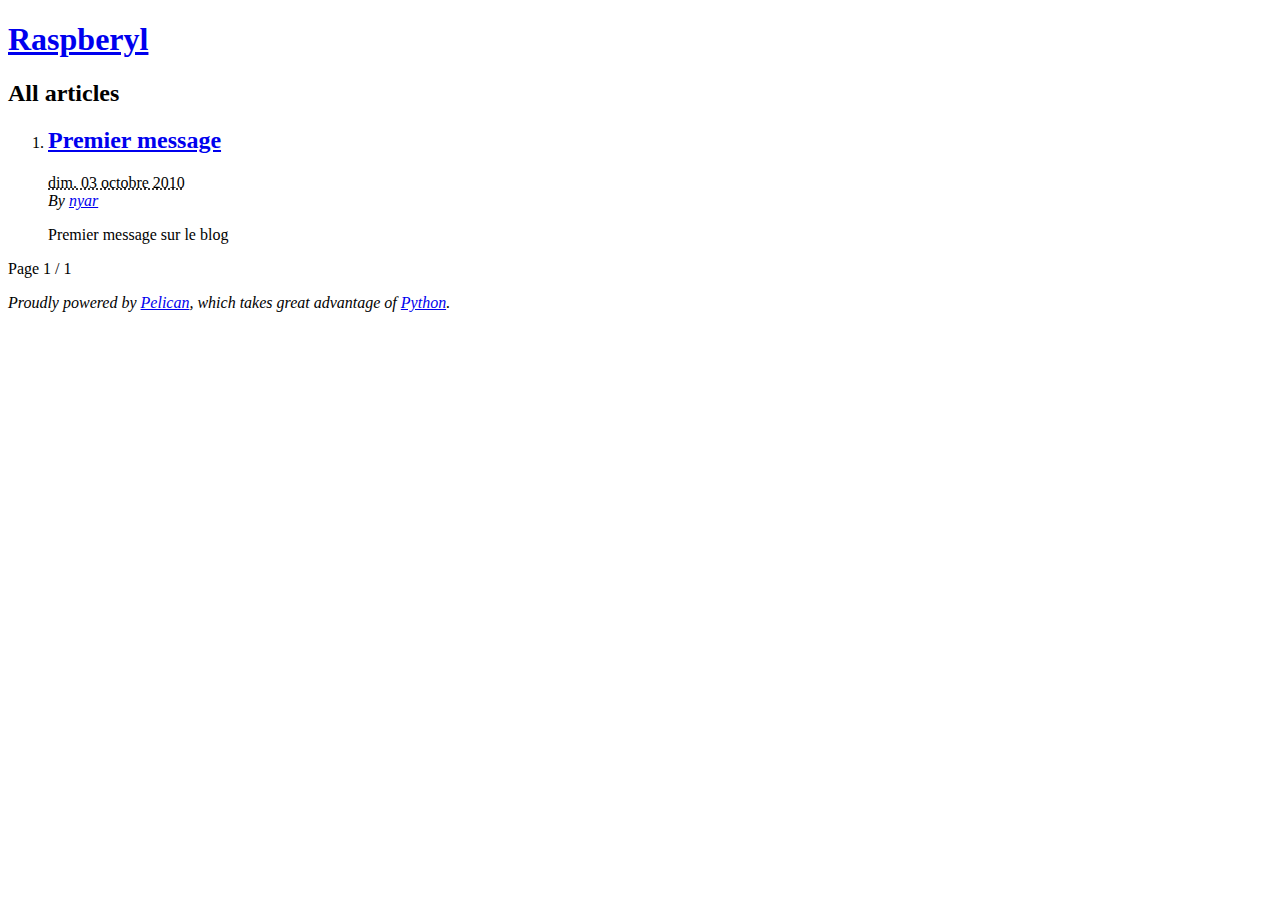
<file: index.html>
<!DOCTYPE html>
<html lang="fr">
<head>
        <title>Raspberyl</title>
        <meta charset="utf-8" />
        <link href="http://www.raspberyl.org/feeds/all.atom.xml" type="application/atom+xml" rel="alternate" title="Raspberyl Full Atom Feed" />

<link rel="stylesheet" type="text/css" href="http://www.raspberyl.org/theme/css/style.css" />
</head>

<body id="index" class="home">
        <header id="banner" class="body">
                <h1><a href="http://www.raspberyl.org/">Raspberyl <strong></strong></a></h1>
        </header><!-- /#banner -->
        <nav id="menu"><ul>
        </ul></nav><!-- /#menu -->
<section id="content">
<h2>All articles</h2>

<ol id="post-list">
        <li><article class="hentry">
                <header> <h2 class="entry-title"><a href="http://www.raspberyl.org/first-post.html" rel="bookmark" title="Permalink to Premier message">Premier message</a></h2> </header>
                <footer class="post-info">
                    <abbr class="published" title="2010-10-03T10:20:00+02:00"> dim. 03 octobre 2010 </abbr>
                    <address class="vcard author">By
                        <a class="url fn" href="http://www.raspberyl.org/author/nyar.html">nyar</a>
                    </address>
                </footer><!-- /.post-info -->
                <div class="entry-content"> <p class="first last">Premier message sur le blog</p>
 </div><!-- /.entry-content -->
        </article></li>
</ol><!-- /#posts-list -->
<p class="paginator">
    Page 1 / 1
</p>
</section><!-- /#content -->
        <footer id="contentinfo" class="body">
                <address id="about" class="vcard body">
                Proudly powered by <a href="http://getpelican.com/">Pelican</a>,
                which takes great advantage of <a href="http://python.org">Python</a>.
                </address><!-- /#about -->
        </footer><!-- /#contentinfo -->
</body>
</html>
</file>
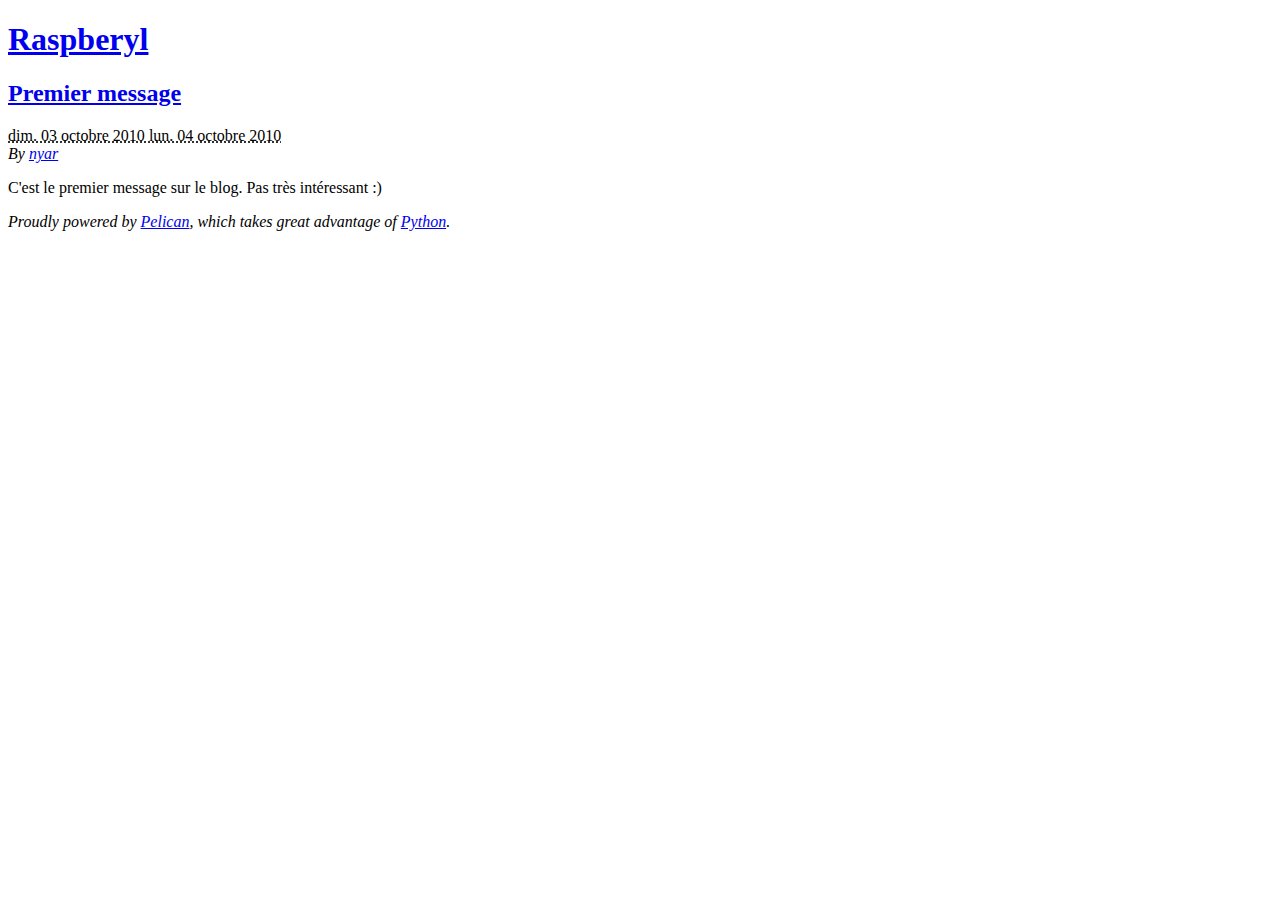
<file: first-post.html>
<!DOCTYPE html>
<html lang="fr">
<head>
          <title>Raspberyl</title>
        <meta charset="utf-8" />
        <link href="http://www.raspberyl.org/feeds/all.atom.xml" type="application/atom+xml" rel="alternate" title="Raspberyl Full Atom Feed" />
        <link href="http://www.raspberyl.org/feeds/inutile.atom.xml" type="application/atom+xml" rel="alternate" title="Raspberyl Categories Atom Feed" />

<link rel="stylesheet" type="text/css" href="http://www.raspberyl.org/theme/css/style.css" />



    <meta name="tags" contents="" />

</head>

<body id="index" class="home">
        <header id="banner" class="body">
                <h1><a href="http://www.raspberyl.org/">Raspberyl <strong></strong></a></h1>
        </header><!-- /#banner -->
        <nav id="menu"><ul>
        </ul></nav><!-- /#menu -->
<section id="content" class="body">
  <header>
    <h2 class="entry-title">
      <a href="http://www.raspberyl.org/first-post.html" rel="bookmark"
         title="Permalink to Premier message">Premier message</a></h2>
 
  </header>
  <footer class="post-info">
    <abbr class="published" title="2010-10-03T10:20:00+02:00">
      dim. 03 octobre 2010
    </abbr>
    <abbr class="modified" title="2010-10-04T18:40:00+02:00">
      lun. 04 octobre 2010
    </abbr>
    <address class="vcard author">
      By           <a class="url fn" href="http://www.raspberyl.org/author/nyar.html">nyar</a>
    </address>
  </footer><!-- /.post-info -->
  <div class="entry-content">
    <p>C'est le premier message sur le blog. Pas très intéressant :)</p>

  </div><!-- /.entry-content -->
</section>
        <footer id="contentinfo" class="body">
                <address id="about" class="vcard body">
                Proudly powered by <a href="http://getpelican.com/">Pelican</a>,
                which takes great advantage of <a href="http://python.org">Python</a>.
                </address><!-- /#about -->
        </footer><!-- /#contentinfo -->
</body>
</html>
</file>
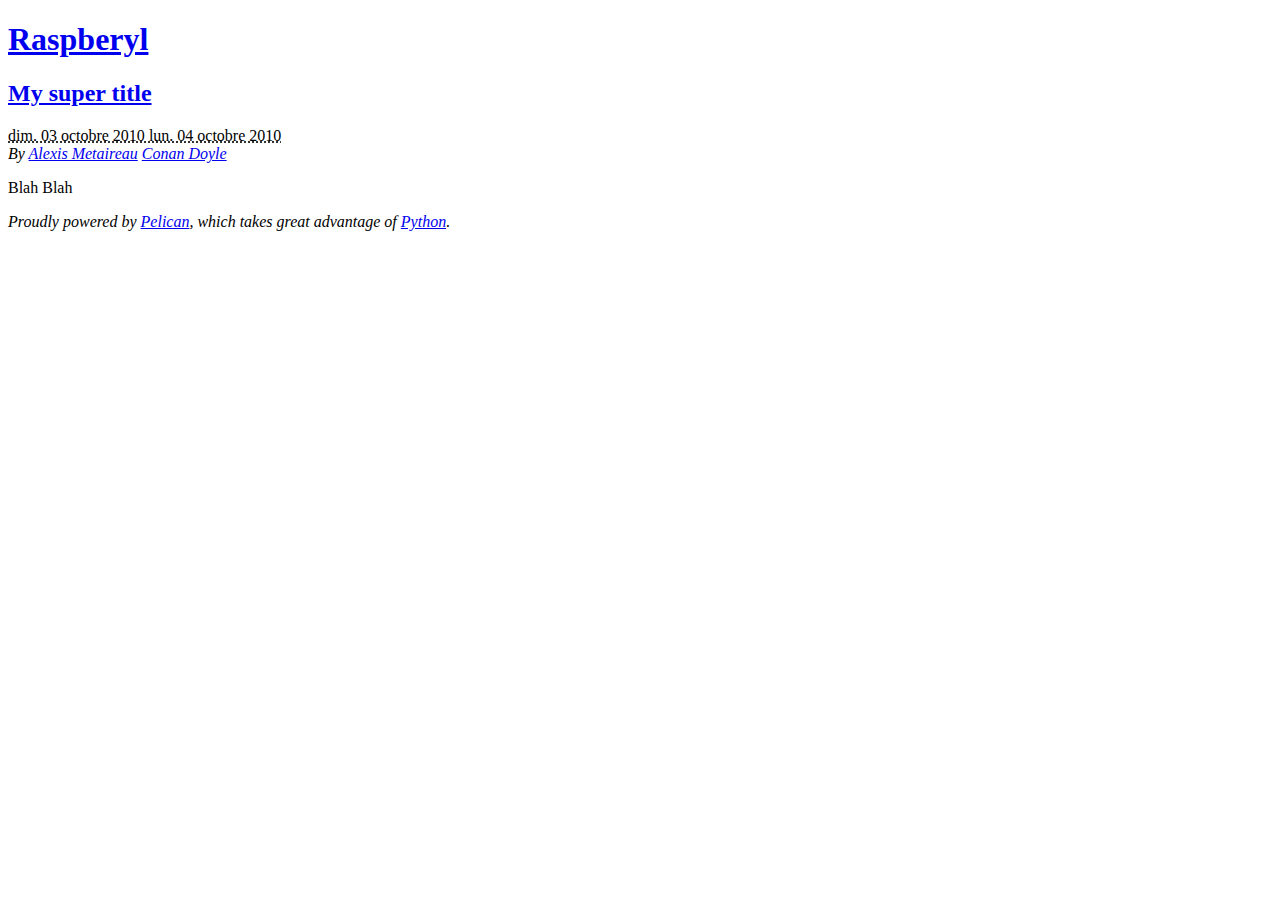
<file: my-super-post.html>
<!DOCTYPE html>
<html lang="fr">
<head>
          <title>Raspberyl</title>
        <meta charset="utf-8" />
        <link href="http://www.raspberyl.org/feeds/all.atom.xml" type="application/atom+xml" rel="alternate" title="Raspberyl Full Atom Feed" />
        <link href="http://www.raspberyl.org/feeds/yeah.atom.xml" type="application/atom+xml" rel="alternate" title="Raspberyl Categories Atom Feed" />



    <meta name="tags" contents="thats" />
    <meta name="tags" contents="awesome" />

</head>

<body id="index" class="home">
        <header id="banner" class="body">
                <h1><a href="http://www.raspberyl.org/">Raspberyl <strong></strong></a></h1>
        </header><!-- /#banner -->
        <nav id="menu"><ul>
        </ul></nav><!-- /#menu -->
<section id="content" class="body">
  <header>
    <h2 class="entry-title">
      <a href="http://www.raspberyl.org/my-super-post.html" rel="bookmark"
         title="Permalink to My super title">My super title</a></h2>
 
  </header>
  <footer class="post-info">
    <abbr class="published" title="2010-10-03T10:20:00+02:00">
      dim. 03 octobre 2010
    </abbr>
    <abbr class="modified" title="2010-10-04T18:40:00+02:00">
      lun. 04 octobre 2010
    </abbr>
    <address class="vcard author">
      By           <a class="url fn" href="http://www.raspberyl.org/author/alexis-metaireau.html">Alexis Metaireau</a>
          <a class="url fn" href="http://www.raspberyl.org/author/conan-doyle.html">Conan Doyle</a>
    </address>
  </footer><!-- /.post-info -->
  <div class="entry-content">
    <p>Blah
Blah</p>

  </div><!-- /.entry-content -->
</section>
        <footer id="contentinfo" class="body">
                <address id="about" class="vcard body">
                Proudly powered by <a href="http://getpelican.com/">Pelican</a>,
                which takes great advantage of <a href="http://python.org">Python</a>.
                </address><!-- /#about -->
        </footer><!-- /#contentinfo -->
</body>
</html>
</file>
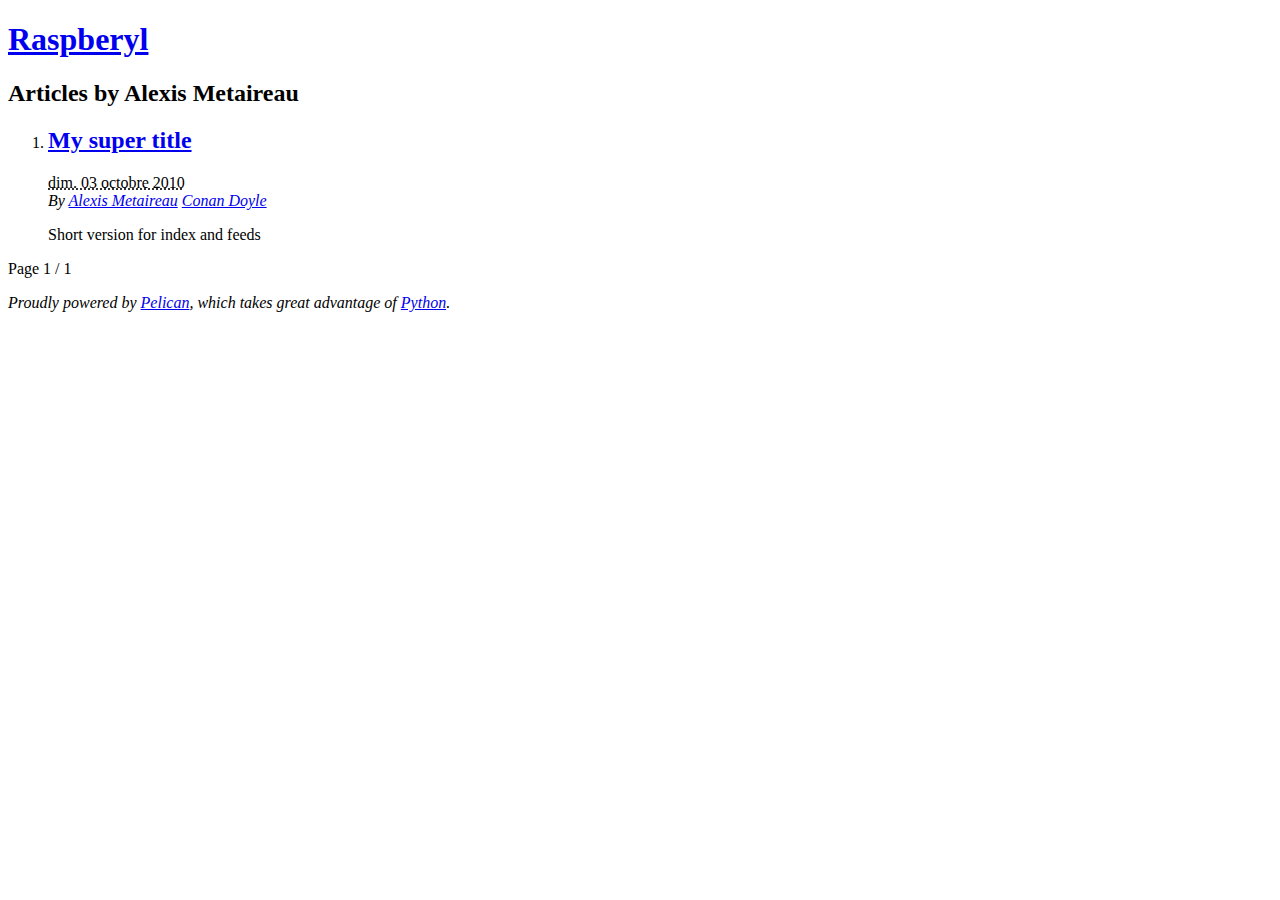
<file: author/alexis-metaireau.html>
<!DOCTYPE html>
<html lang="fr">
<head>
        <title>Raspberyl - Articles by Alexis Metaireau</title>
        <meta charset="utf-8" />
        <link href="http://www.raspberyl.org/feeds/all.atom.xml" type="application/atom+xml" rel="alternate" title="Raspberyl Full Atom Feed" />
</head>

<body id="index" class="home">
        <header id="banner" class="body">
                <h1><a href="http://www.raspberyl.org/">Raspberyl <strong></strong></a></h1>
        </header><!-- /#banner -->
        <nav id="menu"><ul>
        </ul></nav><!-- /#menu -->
<section id="content">
<h2>Articles by Alexis Metaireau</h2>

<ol id="post-list">
        <li><article class="hentry">
                <header> <h2 class="entry-title"><a href="http://www.raspberyl.org/my-super-post.html" rel="bookmark" title="Permalink to My super title">My super title</a></h2> </header>
                <footer class="post-info">
                    <abbr class="published" title="2010-10-03T10:20:00+02:00"> dim. 03 octobre 2010 </abbr>
                    <address class="vcard author">By
                        <a class="url fn" href="http://www.raspberyl.org/author/alexis-metaireau.html">Alexis Metaireau</a>
                        <a class="url fn" href="http://www.raspberyl.org/author/conan-doyle.html">Conan Doyle</a>
                    </address>
                </footer><!-- /.post-info -->
                <div class="entry-content"> <p class="first last">Short version for index and feeds</p>
 </div><!-- /.entry-content -->
        </article></li>
</ol><!-- /#posts-list -->
<p class="paginator">
    Page 1 / 1
</p>
</section><!-- /#content -->
        <footer id="contentinfo" class="body">
                <address id="about" class="vcard body">
                Proudly powered by <a href="http://getpelican.com/">Pelican</a>,
                which takes great advantage of <a href="http://python.org">Python</a>.
                </address><!-- /#about -->
        </footer><!-- /#contentinfo -->
</body>
</html>
</file>
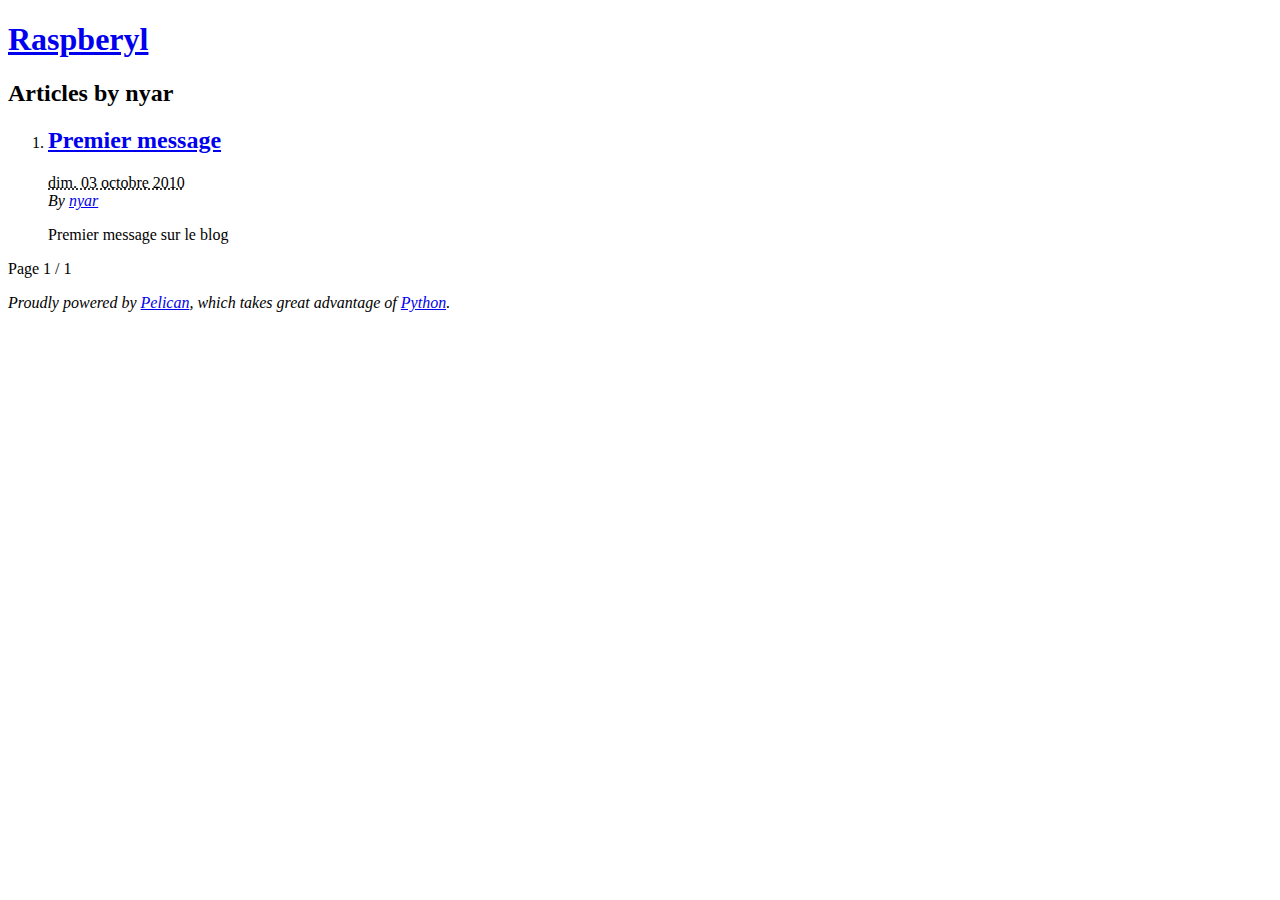
<file: author/nyar.html>
<!DOCTYPE html>
<html lang="fr">
<head>
        <title>Raspberyl - Articles by nyar</title>
        <meta charset="utf-8" />
        <link href="http://www.raspberyl.org/feeds/all.atom.xml" type="application/atom+xml" rel="alternate" title="Raspberyl Full Atom Feed" />

<link rel="stylesheet" type="text/css" href="http://www.raspberyl.org/theme/css/style.css" />
</head>

<body id="index" class="home">
        <header id="banner" class="body">
                <h1><a href="http://www.raspberyl.org/">Raspberyl <strong></strong></a></h1>
        </header><!-- /#banner -->
        <nav id="menu"><ul>
        </ul></nav><!-- /#menu -->
<section id="content">
<h2>Articles by nyar</h2>

<ol id="post-list">
        <li><article class="hentry">
                <header> <h2 class="entry-title"><a href="http://www.raspberyl.org/first-post.html" rel="bookmark" title="Permalink to Premier message">Premier message</a></h2> </header>
                <footer class="post-info">
                    <abbr class="published" title="2010-10-03T10:20:00+02:00"> dim. 03 octobre 2010 </abbr>
                    <address class="vcard author">By
                        <a class="url fn" href="http://www.raspberyl.org/author/nyar.html">nyar</a>
                    </address>
                </footer><!-- /.post-info -->
                <div class="entry-content"> <p class="first last">Premier message sur le blog</p>
 </div><!-- /.entry-content -->
        </article></li>
</ol><!-- /#posts-list -->
<p class="paginator">
    Page 1 / 1
</p>
</section><!-- /#content -->
        <footer id="contentinfo" class="body">
                <address id="about" class="vcard body">
                Proudly powered by <a href="http://getpelican.com/">Pelican</a>,
                which takes great advantage of <a href="http://python.org">Python</a>.
                </address><!-- /#about -->
        </footer><!-- /#contentinfo -->
</body>
</html>
</file>
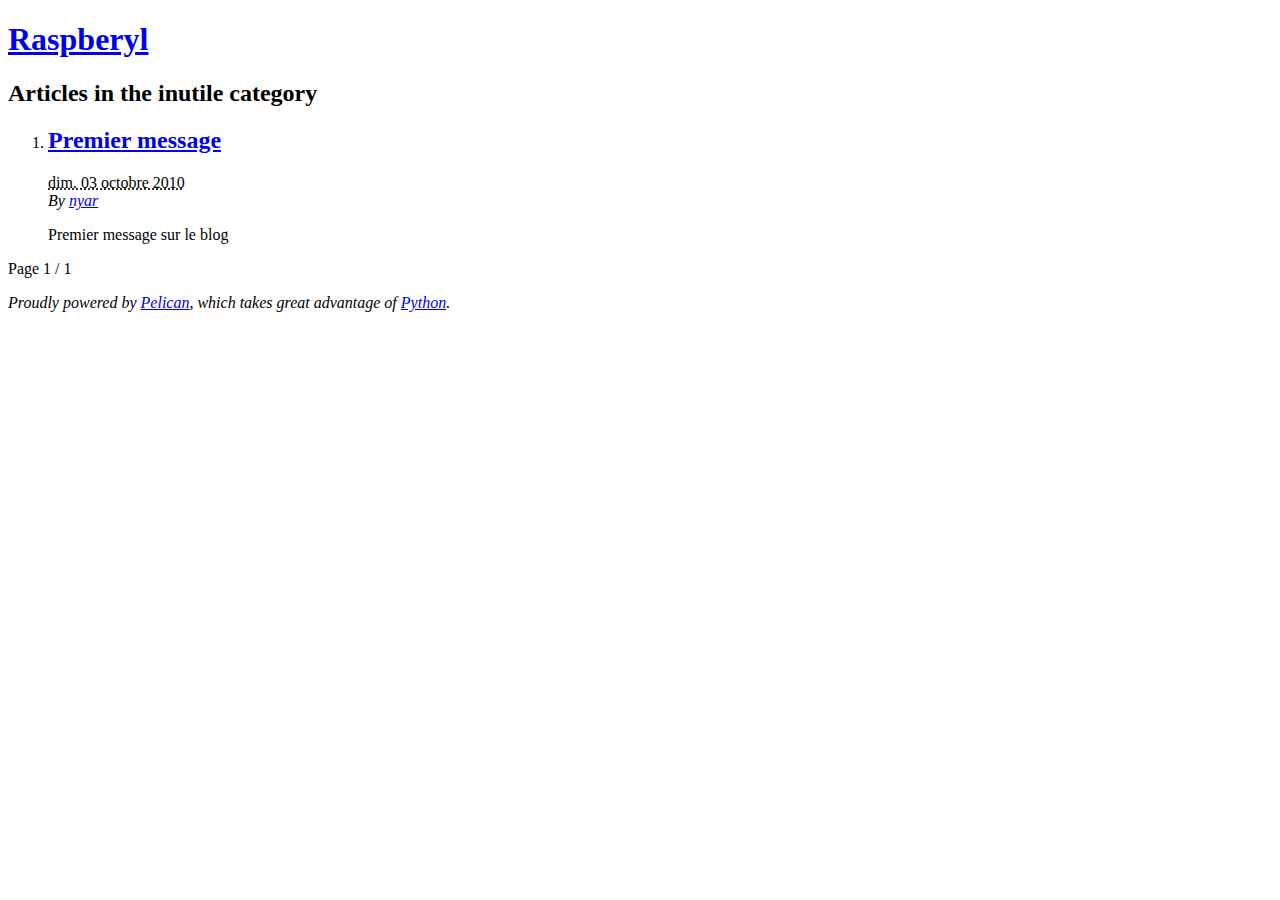
<file: category/inutile.html>
<!DOCTYPE html>
<html lang="fr">
<head>
        <title>Raspberyl</title>
        <meta charset="utf-8" />
        <link href="http://www.raspberyl.org/feeds/all.atom.xml" type="application/atom+xml" rel="alternate" title="Raspberyl Full Atom Feed" />
        <link href="http://www.raspberyl.org/feeds/inutile.atom.xml" type="application/atom+xml" rel="alternate" title="Raspberyl Categories Atom Feed" />

<link rel="stylesheet" type="text/css" href="http://www.raspberyl.org/theme/css/style.css" />
</head>

<body id="index" class="home">
        <header id="banner" class="body">
                <h1><a href="http://www.raspberyl.org/">Raspberyl <strong></strong></a></h1>
        </header><!-- /#banner -->
        <nav id="menu"><ul>
        </ul></nav><!-- /#menu -->
<section id="content">
<h2>Articles in the inutile category</h2>

<ol id="post-list">
        <li><article class="hentry">
                <header> <h2 class="entry-title"><a href="http://www.raspberyl.org/first-post.html" rel="bookmark" title="Permalink to Premier message">Premier message</a></h2> </header>
                <footer class="post-info">
                    <abbr class="published" title="2010-10-03T10:20:00+02:00"> dim. 03 octobre 2010 </abbr>
                    <address class="vcard author">By
                        <a class="url fn" href="http://www.raspberyl.org/author/nyar.html">nyar</a>
                    </address>
                </footer><!-- /.post-info -->
                <div class="entry-content"> <p class="first last">Premier message sur le blog</p>
 </div><!-- /.entry-content -->
        </article></li>
</ol><!-- /#posts-list -->
<p class="paginator">
    Page 1 / 1
</p>
</section><!-- /#content -->
        <footer id="contentinfo" class="body">
                <address id="about" class="vcard body">
                Proudly powered by <a href="http://getpelican.com/">Pelican</a>,
                which takes great advantage of <a href="http://python.org">Python</a>.
                </address><!-- /#about -->
        </footer><!-- /#contentinfo -->
</body>
</html>
</file>
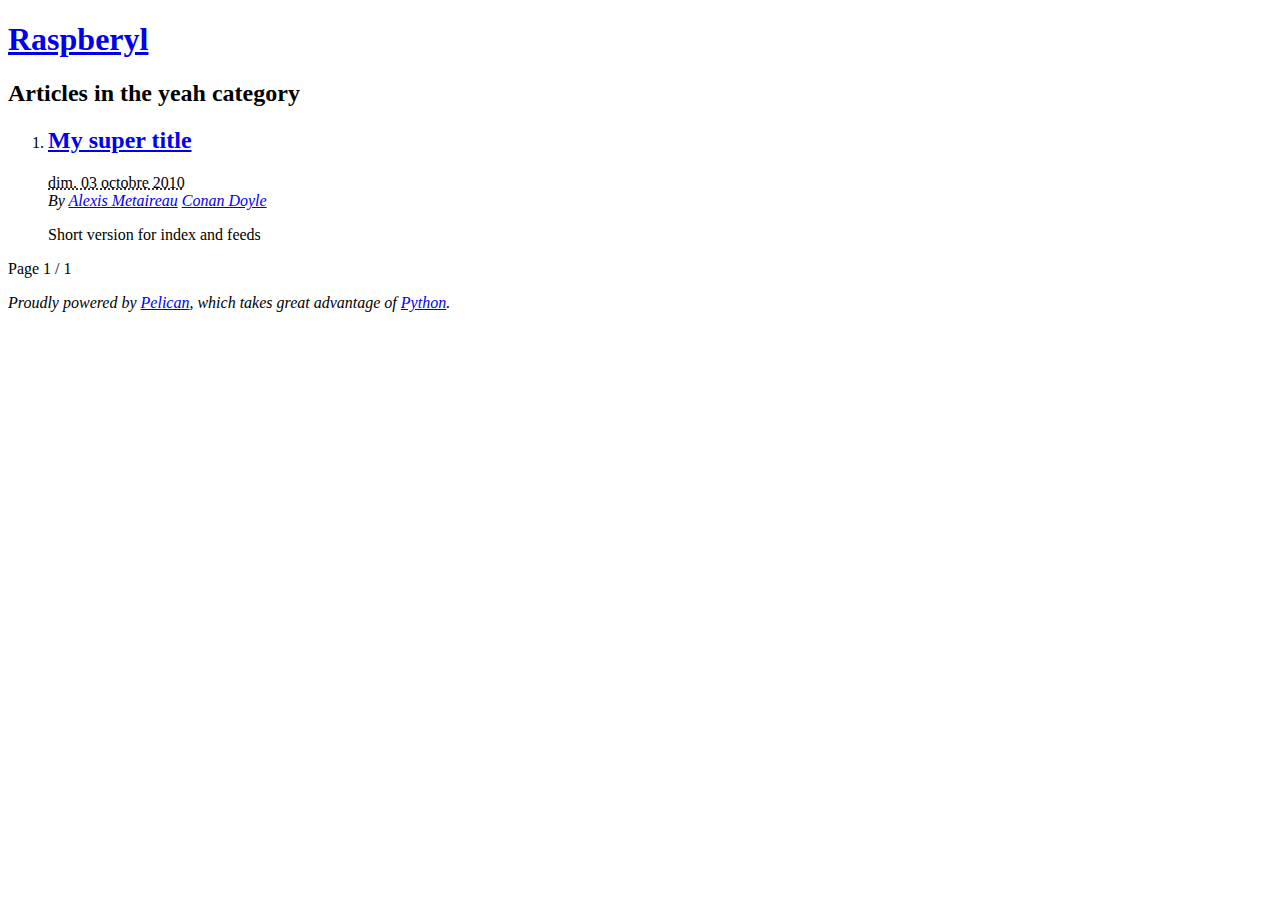
<file: category/yeah.html>
<!DOCTYPE html>
<html lang="fr">
<head>
        <title>Raspberyl</title>
        <meta charset="utf-8" />
        <link href="http://www.raspberyl.org/feeds/all.atom.xml" type="application/atom+xml" rel="alternate" title="Raspberyl Full Atom Feed" />
        <link href="http://www.raspberyl.org/feeds/yeah.atom.xml" type="application/atom+xml" rel="alternate" title="Raspberyl Categories Atom Feed" />
</head>

<body id="index" class="home">
        <header id="banner" class="body">
                <h1><a href="http://www.raspberyl.org/">Raspberyl <strong></strong></a></h1>
        </header><!-- /#banner -->
        <nav id="menu"><ul>
        </ul></nav><!-- /#menu -->
<section id="content">
<h2>Articles in the yeah category</h2>

<ol id="post-list">
        <li><article class="hentry">
                <header> <h2 class="entry-title"><a href="http://www.raspberyl.org/my-super-post.html" rel="bookmark" title="Permalink to My super title">My super title</a></h2> </header>
                <footer class="post-info">
                    <abbr class="published" title="2010-10-03T10:20:00+02:00"> dim. 03 octobre 2010 </abbr>
                    <address class="vcard author">By
                        <a class="url fn" href="http://www.raspberyl.org/author/alexis-metaireau.html">Alexis Metaireau</a>
                        <a class="url fn" href="http://www.raspberyl.org/author/conan-doyle.html">Conan Doyle</a>
                    </address>
                </footer><!-- /.post-info -->
                <div class="entry-content"> <p class="first last">Short version for index and feeds</p>
 </div><!-- /.entry-content -->
        </article></li>
</ol><!-- /#posts-list -->
<p class="paginator">
    Page 1 / 1
</p>
</section><!-- /#content -->
        <footer id="contentinfo" class="body">
                <address id="about" class="vcard body">
                Proudly powered by <a href="http://getpelican.com/">Pelican</a>,
                which takes great advantage of <a href="http://python.org">Python</a>.
                </address><!-- /#about -->
        </footer><!-- /#contentinfo -->
</body>
</html>
</file>
